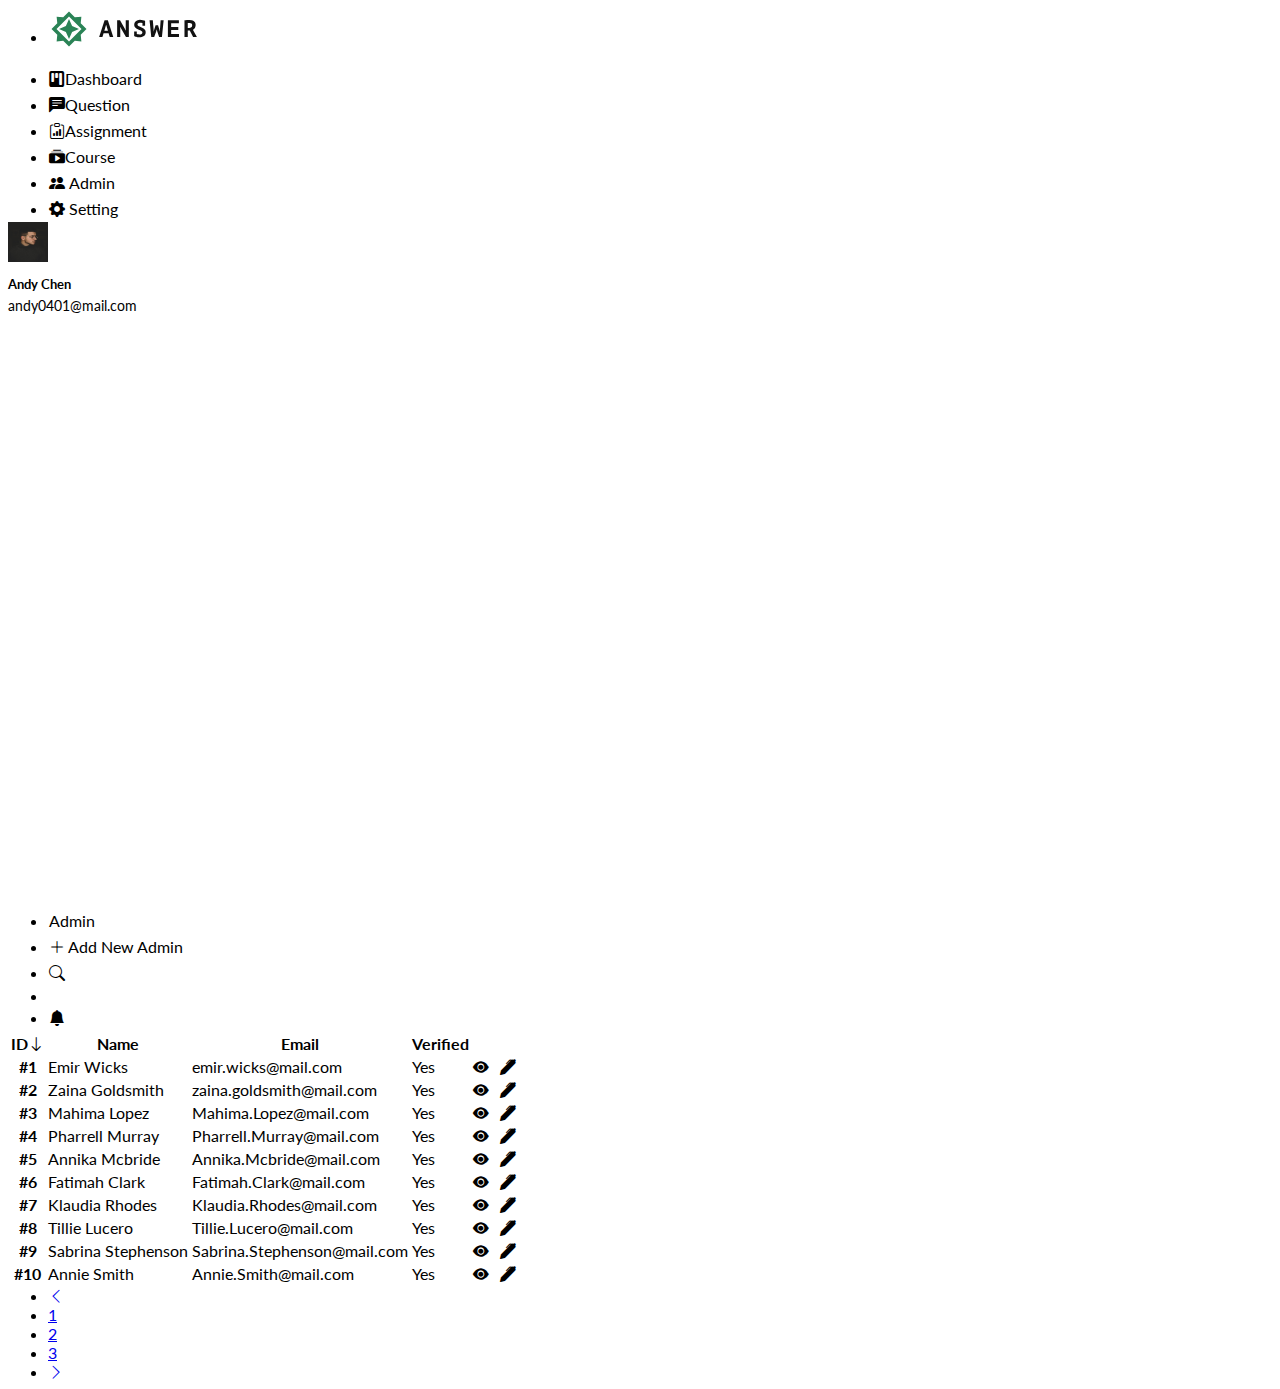
<file: index.html>
<!DOCTYPE html>
<html lang="zh-Tw">
<head>
    <meta charset="UTF-8">
    <meta http-equiv="X-UA-Compatible" content="IE=edge">
    <meta name="viewport" content="width=device-width, user-scalable=no, initial-scale=1.0, maximum-scale=1.0, minimum-scale=1.0">
    <title>首頁</title>
    <link href="https://cdn.jsdelivr.net/npm/bootstrap@5.0.2/dist/css/bootstrap.min.css" rel="stylesheet" integrity="sha384-EVSTQN3/azprG1Anm3QDgpJLIm9Nao0Yz1ztcQTwFspd3yD65VohhpuuCOmLASjC" crossorigin="anonymous">
    <link href="https://fonts.googleapis.com/css?family=Material+Icons|Material+Icons+Outlined|Material+Icons+Two+Tone|Material+Icons+Round|Material+Icons+Sharp" rel="stylesheet">
    <link rel="stylesheet" href="https://cdn.jsdelivr.net/npm/bootstrap-icons@1.5.0/font/bootstrap-icons.css">
    <link rel="stylesheet" href="./assets/style/all.css">
</head>
<body>
  <div class="d-flex flex-wrap">
    <!DOCTYPE html>
<html lang="zh-Tw">
<head>
    <meta charset="UTF-8">
    <meta http-equiv="X-UA-Compatible" content="IE=edge">
    <meta name="viewport" content="width=device-width, user-scalable=no, initial-scale=1.0, maximum-scale=1.0, minimum-scale=1.0">
    <title></title>
    <link href="https://cdn.jsdelivr.net/npm/bootstrap@5.0.2/dist/css/bootstrap.min.css" rel="stylesheet" integrity="sha384-EVSTQN3/azprG1Anm3QDgpJLIm9Nao0Yz1ztcQTwFspd3yD65VohhpuuCOmLASjC" crossorigin="anonymous">
    <link href="https://fonts.googleapis.com/css?family=Material+Icons|Material+Icons+Outlined|Material+Icons+Two+Tone|Material+Icons+Round|Material+Icons+Sharp" rel="stylesheet">
    <link rel="stylesheet" href="./assets/style/all.css">
</head>
<body>
  <aside class=" asideNav d-flex flex-column justify-content-between p-5">
    <ul class=" list-group ">
      <li class="logo list-group-item">
        <p class="replace-text">ANSWER</p>
      </li>
      <li class="list-group-item"><i class="bi bi-kanban-fill me-2"></i>Dashboard</li>
      <li class="list-group-item"><i class="bi bi-chat-left-text-fill me-2"></i>Question</li>
      <li class="list-group-item"><i class="bi bi-clipboard-data me-2"></i>Assignment</li>
      <li class="list-group-item"><i class="bi bi-collection-play-fill me-2"></i>Course</li>
      <li class="list-group-item"><i class="bi bi-people-fill me-2">
      </i>Admin</li>
      <li class="list-group-item"><i class="bi bi-gear-fill me-2"></i>
        Setting</li>
    </ul>
    <div class="infoCard  d-flex">
      <img class="infoCard__img rounded-circle img-fluid me-3" src="./assets/images/andychen.jpeg" alt="info-photo"> 
      <div class="">
        <h5 class="infoCard__title fw-bold fs-6 mb-2 lh-4 ">Andy Chen</h5>
        <p class="infoCard__text fs-7 lh-6">andy0401@mail.com</p>
      </div>
    </div>
  </aside>
 

  
    
  
  



  
<script src="https://cdn.jsdelivr.net/npm/bootstrap@5.0.2/dist/js/bootstrap.bundle.min.js" integrity="sha384-MrcW6ZMFYlzcLA8Nl+NtUVF0sA7MsXsP1UyJoMp4YLEuNSfAP+JcXn/tWtIaxVXM" crossorigin="anonymous"></script>
  <script src="./assets/js/vendors.js"></script>
  <script src="./assets/js/all.js"></script>
</body>

</html>

   
    <main class="w-77 p-5">
    <nav class="navTop">
      <ul class=" d-flex justify-content-between list-unstyled">
        <div class=" d-flex ">
          <li class="list-group-item fs-4 fw-bold">Admin</li>
          <li class="list-group-item lh-4 fw-bold"><i class="bi bi-plus-lg me-2 text-primary"></i> Add New Admin</li>
        </div>
        <div class=" d-flex ">
          <li class="list-group-item"><i class="bi bi-search"></i><li>
            <li class="list-group-item"><i class="bi bi-bell-fill"></i></li>
        </div>
      </ul>
    </nav>
    <table class="table">
      <thead>
        <tr>
          <th scope="col">ID<i class="bi bi-arrow-down text-primary "></i></th>
          <th scope="col">Name</th>
          <th scope="col">Email</th>
          <th scope="col">Verified</th>
          <th scope="col" style="width:5%"></th>
          <th scope="col" style="width:5%"></th>
        </tr>
      </thead>
      <tbody>
        <tr>
          <th scope="row">#1</th>
          <td>Emir Wicks</td>
          <td>emir.wicks@mail.com</td>
          <td>Yes</td>
          <td ><i class="bi bi-eye-fill"></i></td>
          <td ><i class="bi bi-pen-fill"></i></td>
        </tr>
        <tr>
          <th scope="row">#2</th>
          <td>Zaina Goldsmith</td>
          <td>zaina.goldsmith@mail.com</td>
          <td>Yes</td>
          <td ><i class="bi bi-eye-fill"></i></td>
          <td ><i class="bi bi-pen-fill"></i></td>

        </tr>
        <tr>
          <th scope="row">#3</th>
          <td >Mahima Lopez</td>
          <td>Mahima.Lopez@mail.com</td>
          <td>Yes</td>
          <td ><i class="bi bi-eye-fill"></i></td>
          <td ><i class="bi bi-pen-fill"></i></td>

        </tr>
        <tr>
          <th scope="row">#4</th>
          <td >Pharrell Murray</td>
          <td>Pharrell.Murray@mail.com</td>
          <td>Yes</td>
          <td ><i class="bi bi-eye-fill"></i></td>
          <td ><i class="bi bi-pen-fill"></i></td>

        </tr>
        <tr>
          <th scope="row">#5</th>
          <td >Annika Mcbride</td>
          <td>Annika.Mcbride@mail.com</td>
          <td>Yes</td>
          <td ><i class="bi bi-eye-fill"></i></td>
          <td ><i class="bi bi-pen-fill"></i></td>

        </tr>
        <tr>
          <th scope="row">#6</th>
          <td >Fatimah Clark</td>
          <td>Fatimah.Clark@mail.com</td>
          <td>Yes</td>
          <td ><i class="bi bi-eye-fill"></i></td>
          <td ><i class="bi bi-pen-fill"></i></td>
        </tr>
        <tr>
          <th scope="row">#7</th>
          <td >Klaudia Rhodes</td>
          <td>Klaudia.Rhodes@mail.com</td>
          <td>Yes</td>
          <td ><i class="bi bi-eye-fill"></i></td>
          <td ><i class="bi bi-pen-fill"></i></td>
        </tr>
        <tr>
          <th scope="row">#8</th>
          <td >Tillie Lucero</td>
          <td>Tillie.Lucero@mail.com</td>
          <td>Yes</td>
          <td ><i class="bi bi-eye-fill"></i></td>
          <td ><i class="bi bi-pen-fill"></i></td>
        </tr>
        <tr>
          <th scope="row">#9</th>
          <td >Sabrina Stephenson</td>
          <td>Sabrina.Stephenson@mail.com</td>
          <td>Yes</td>
          <td ><i class="bi bi-eye-fill"></i></td>
          <td ><i class="bi bi-pen-fill"></i></td>
        </tr>
        <tr>
          <th scope="row">#10</th>
          <td >Annie Smith</td>
          <td>Annie.Smith@mail.com</td>
          <td>Yes</td>
          <td ><i class="bi bi-eye-fill"></i></td>
          <td ><i class="bi bi-pen-fill"></i></td>
        </tr>
      </tbody>
    </table>
    <footer class="d-flex justify-content-end align-items-center">
        <ul class="pagination list-unstyled ">
          <li class="page-item ">
            <a class="page-link" href="#" tabindex="-1" aria-disabled="true"><i class="bi bi-chevron-left"></i></a>
          </li>
          <li class="page-item"><a class="page-link" href="#">1</a></li>
          <li class="page-item active" aria-current="page">
            <a class="page-link" href="#">2</a>
          </li>
          <li class="page-item"><a class="page-link" href="#">3</a></li>
          <li class="page-item">
            <a class="page-link" href="#"><i class="bi bi-chevron-right"></i></a>
          </li>
        </ul>
      </footer>

  </main>
    



  </div>
    
  
  

  

  
<script src="https://cdn.jsdelivr.net/npm/bootstrap@5.0.2/dist/js/bootstrap.bundle.min.js" integrity="sha384-MrcW6ZMFYlzcLA8Nl+NtUVF0sA7MsXsP1UyJoMp4YLEuNSfAP+JcXn/tWtIaxVXM" crossorigin="anonymous"></script>
  <script src="./assets/js/vendors.js"></script>
  <script src="./assets/js/all.js"></script>
</body>

</html>
</file>
<file: assets/style/all.css>
@import url("https://fonts.googleapis.com/css2?family=Lato:wght@400;700&display=swap");
.replace-text {
  text-indent: 101%;
  overflow: hidden;
  white-space: nowrap; }

body {
  font-family: 'Lato', serif; }

ul {
  margin: 0; }

.w-23 {
  width: 23%; }

.w-40 {
  width: 40%; }

.w-77 {
  width: 77%; }

.h-40 {
  width: 40%; }

.fs-7 {
  font-size: 0.875rem; }

.p-4-2 {
  padding: 2rem; }

.logo {
  background: url("../images/logo-ANSWER.svg") no-repeat; }

.asideNav {
  height: 100vh; }

.infoCard {
  line-height: 0; }
  .infoCard .infoCard__img {
    width: 40px;
    height: 40px; }

.list-group-item {
  border: 1px solid rgba(255, 255, 255, 0);
  line-height: 24px; }

/*# sourceMappingURL=all.css.map */
</file>
